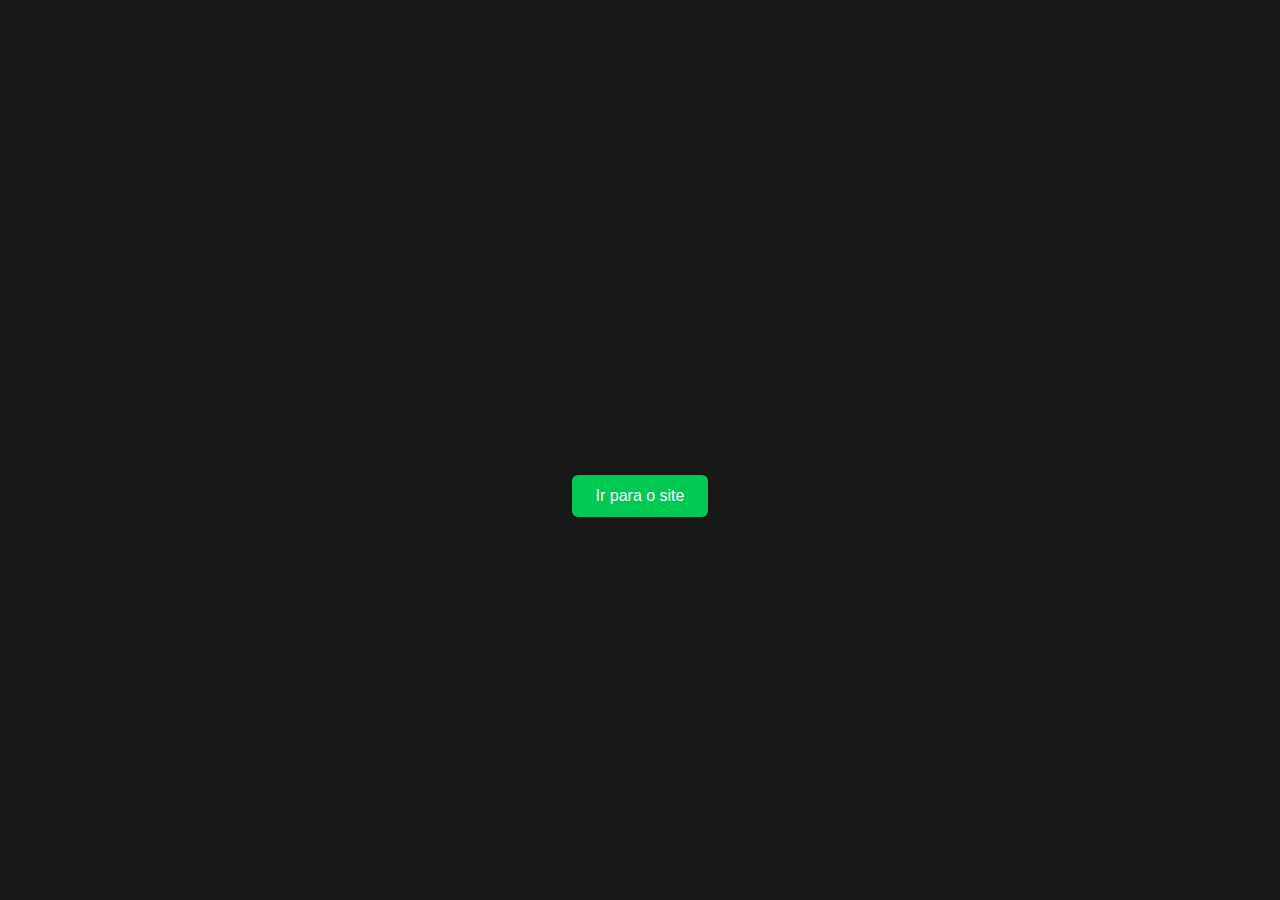
<file: index.html>
<!DOCTYPE html>
<html lang="pt-BR">
<head>
    <meta charset="UTF-8">
    <title>Bem-vindo</title>
    <link rel="stylesheet" href="style.css">
</head>
<body>
    <div style="display: flex; flex-direction: column; align-items: center; gap: 16px; margin-top: 80px;">
        <button class="enter-btn" onclick="window.location.href='https://work.ink/21dX/helllbf%20nahhhhh#google_vignette'">Ir para o site</button>
    </div>
</body>
</html>
</file>
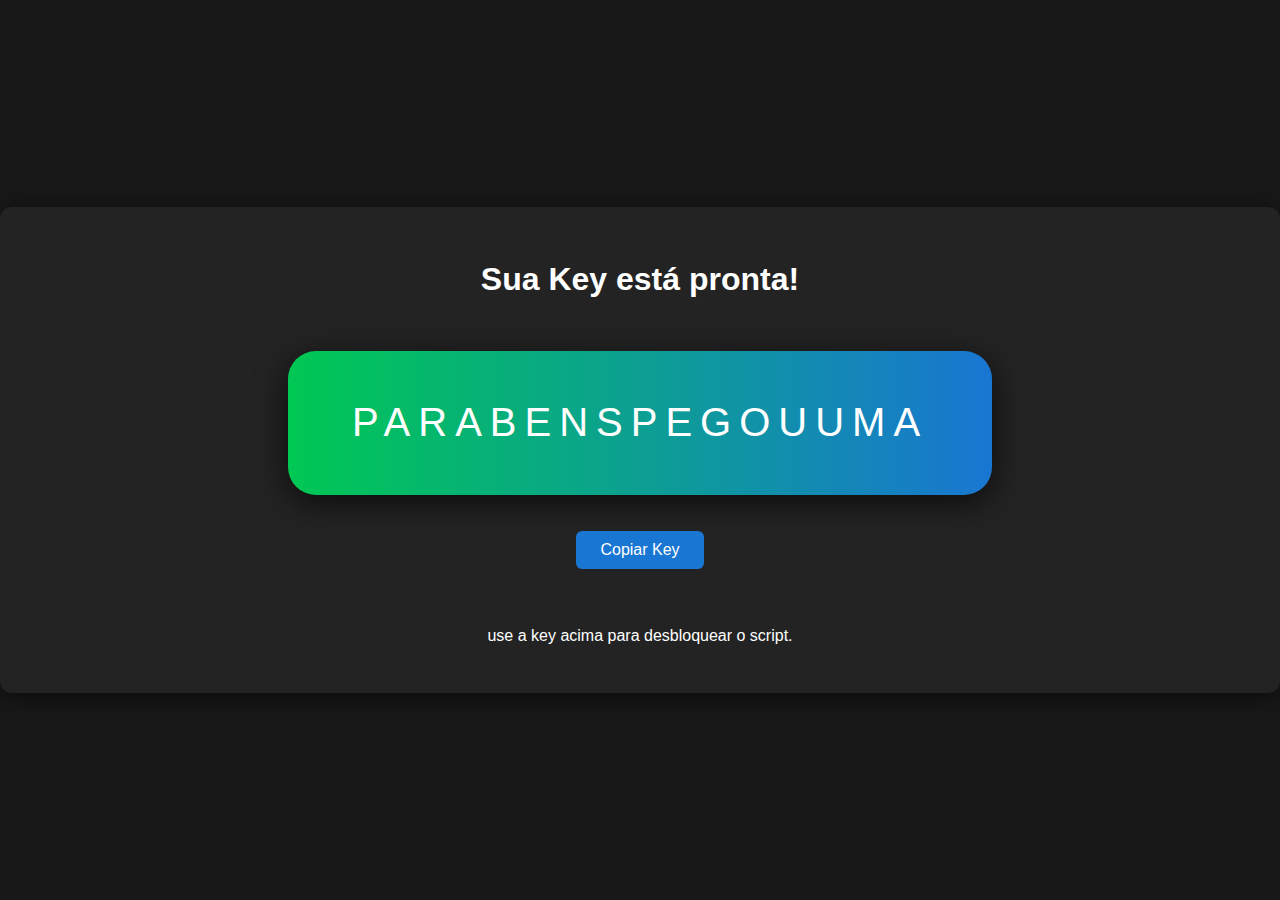
<file: key.html>
<!DOCTYPE html>
<html lang="pt-BR">
<head>
    <meta charset="UTF-8">
    <meta name="viewport" content="width=device-width, initial-scale=1.0">
    <title>Sua Key Gerada</title>
    <link rel="stylesheet" href="style.css">
    <style>
        body {
            min-height: 100vh;
            display: flex;
            align-items: center;
            justify-content: center;
            background: #181818;
        }
        .container {
            display: flex;
            flex-direction: column;
            align-items: center;
            justify-content: center;
            width: 100vw;
        }
        .key-box {
            background: linear-gradient(90deg, #00c853, #1976d2);
            color: #fff;
            font-size: 2.5rem;
            padding: 32px 64px;
            border-radius: 28px;
            margin: 32px 0 24px 0;
            min-width: 320px;
            min-height: 80px;
            max-width: 90vw;
            box-shadow: 0 8px 32px #000a;
            letter-spacing: 8px;
            user-select: all;
            display: flex;
            align-items: center;
            justify-content: center;
            word-break: break-all;
            text-align: center;
        }
        .copy-btn {
            background: #1976d2;
            color: #fff;
            border: none;
            padding: 10px 24px;
            border-radius: 6px;
            font-size: 1rem;
            cursor: pointer;
            margin-top: 12px;
            transition: background 0.2s;
        }
        .copy-btn:hover {
            background: #0d47a1;
        }
        .success {
            color: #00c853;
            margin-top: 10px;
        }
    </style>
</head>
<body>
    <div class="container">
        <h1>Sua Key está pronta!</h1>
        <div class="key-box" id="key-value"></div>
        <button class="copy-btn" onclick="copyKey()">Copiar Key</button>
        <div id="copy-success" class="success"></div>
        <div style="margin-top:32px; width:100%; text-align:center;">
            <p>use a key acima para desbloquear o script.</p>
        </div>
        <script>
            // Lista de keys possíveis
            const KEYS = [
                "fdff5662parabens",
                "FAZOL111254FF",
                "parabensvcpegouumakey",
                "PARABENSPEGOUUMA",
                "fdfghbahh",
                "bahhgfgfg"
            ];
            // Sorteia uma key e salva no localStorage
            function gerarKey() {
                let key = localStorage.getItem('key_sorteada');
                if (!key) {
                    key = KEYS[Math.floor(Math.random() * KEYS.length)];
                    localStorage.setItem('key_sorteada', key);
                }
                document.getElementById('key-value').textContent = key;
            }
            window.onload = gerarKey;
        </script>
    </div>
    <script>
        function copyKey() {
            const key = document.getElementById('key-value').textContent;
            navigator.clipboard.writeText(key).then(function() {
                document.getElementById('copy-success').textContent = 'Key copiada!';
            }, function() {
                document.getElementById('copy-success').textContent = 'Erro ao copiar.';
            });
        }
    </script>
</body>
</html>
</file>
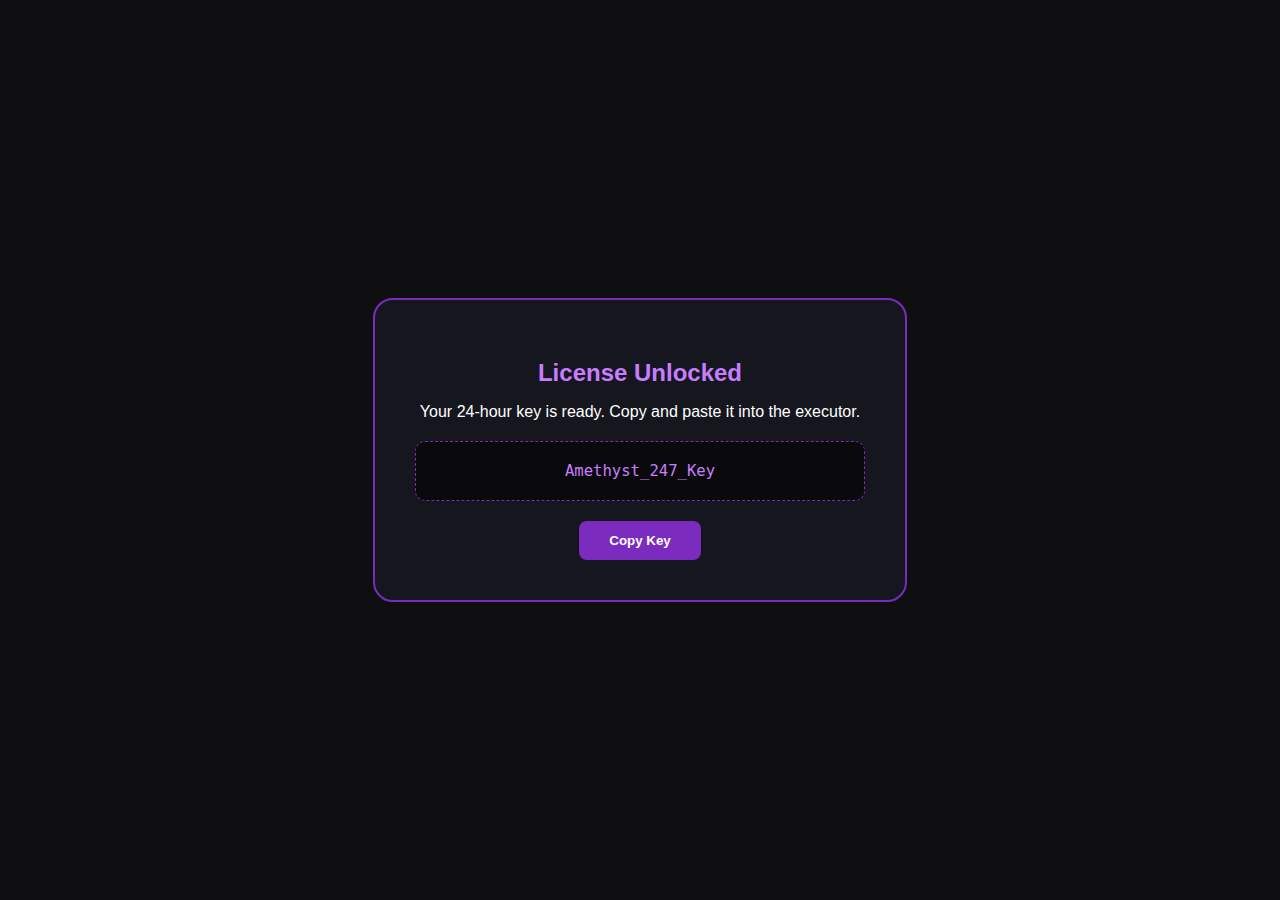
<file: Key/key.html>
<!DOCTYPE html>
<html lang="en">
<head>
    <meta charset="UTF-8">
    <title>Your License Key</title>
    <style>
        body {
            background: #0f0f12;
            min-height: 100vh;
            margin: 0;
            display: flex;
            align-items: center;
            justify-content: center;
            font-family: 'Segoe UI', sans-serif;
            color: white;
        }
        .card {
            background: #16161e;
            border: 2px solid #7b2cbf;
            border-radius: 20px;
            padding: 40px;
            text-align: center;
            width: 90%;
            max-width: 450px;
        }
        h2 { color: #c77dff; margin-bottom: 10px; }
        .key-display {
            background: #0a0a0c;
            color: #c77dff;
            border: 1px dashed #7b2cbf;
            padding: 20px;
            font-family: monospace;
            font-size: 1.2em;
            margin: 20px 0;
            border-radius: 10px;
            word-break: break-all;
        }
        .copy-btn {
            background: #7b2cbf;
            color: white;
            border: none;
            padding: 12px 30px;
            border-radius: 8px;
            cursor: pointer;
            font-weight: bold;
        }
        .copy-btn:hover { background: #9d4edd; }
        #msg { color: #00ff7f; margin-top: 15px; display: none; }
    </style>
</head>
<body>
    <div class="card">
        <h2>License Unlocked</h2>
        <p>Your 24-hour key is ready. Copy and paste it into the executor.</p>
        <div class="key-display" id="keyText"></div>
        <button class="copy-btn" onclick="copyKey()">Copy Key</button>
        <p id="msg">Copied to clipboard!</p>
    </div>

    <script>
        window.onload = function() {
            const date = new Date();
            // This matches the C# logic: Amethyst_DayMonth_Key
            const key = "Amethyst_" + date.getDate() + (date.getMonth() + 1) + "_Key";
            document.getElementById('keyText').innerText = key;
        };

        function copyKey() {
            const text = document.getElementById('keyText').innerText;
            navigator.clipboard.writeText(text);
            document.getElementById('msg').style.display = 'block';
        }
    </script>
</body>
</html>
</file>
<file: style.css>
body {
    background: #181818;
    color: #fff;
    font-family: Arial, sans-serif;
    display: flex;
    justify-content: center;
    align-items: center;
    height: 100vh;
    margin: 0;
}
.container {
    background: #232323;
    padding: 32px 24px;
    border-radius: 12px;
    box-shadow: 0 4px 24px #0008;
    text-align: center;
    width: 350px;
}
button {
    background: #00c853;
    color: #fff;
    border: none;
    padding: 12px 24px;
    border-radius: 6px;
    font-size: 1rem;
    cursor: pointer;
    margin-top: 12px;
    transition: background 0.2s;
}
button:hover {
    background: #009624;
}
input[type="text"] {
    padding: 8px;
    border-radius: 4px;
    border: none;
    width: 80%;
    margin-top: 8px;
    margin-bottom: 8px;
}
#result {
    margin-top: 10px;
    font-weight: bold;
}
#download-link {
    display: inline-block;
    margin-top: 16px;
    background: #1976d2;
    color: #fff;
    padding: 10px 20px;
    border-radius: 6px;
    text-decoration: none;
    font-size: 1rem;
}
#download-link:hover {
    background: #0d47a1;
}
</file>
